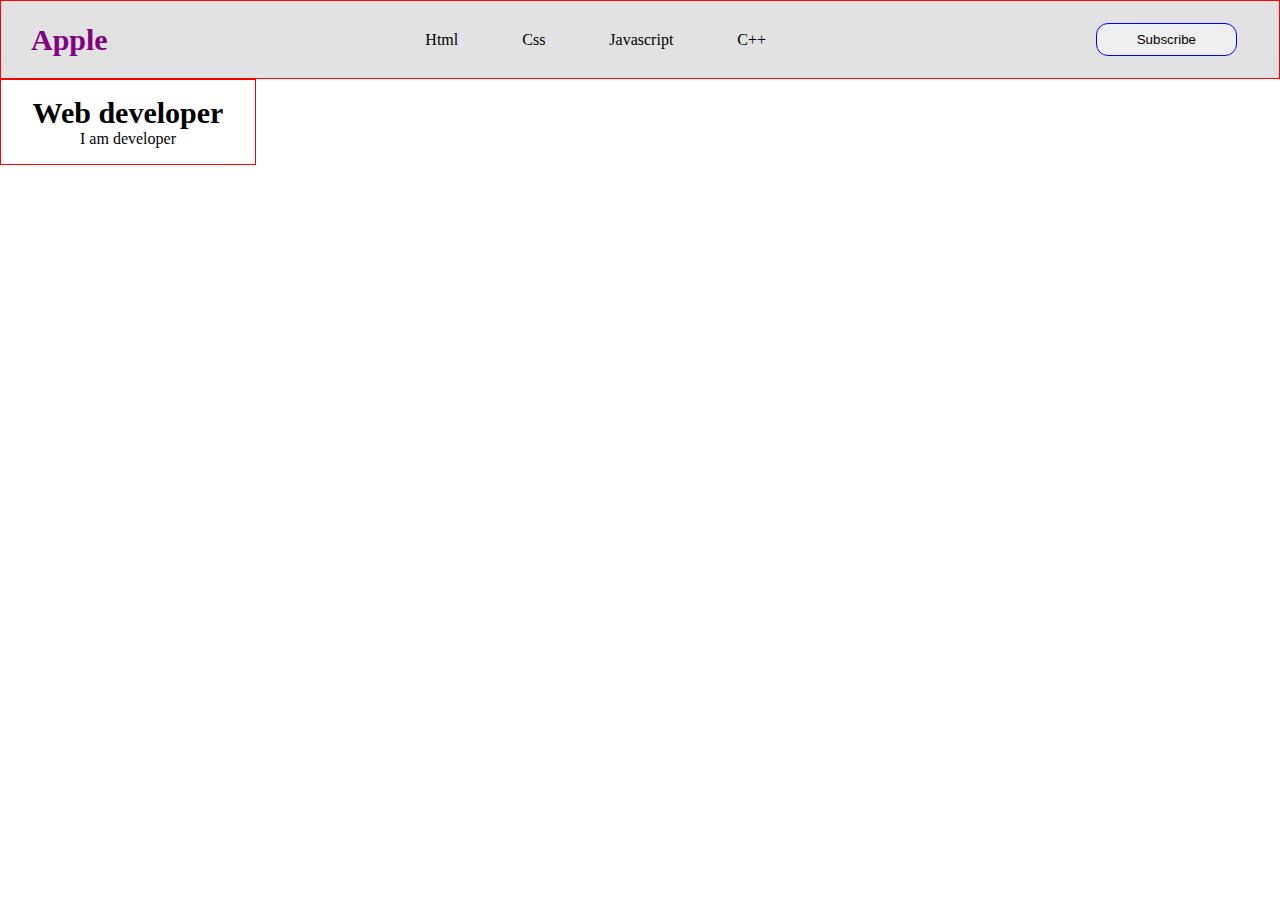
<file: index.html>
<!DOCTYPE html>
<html lang="en">
<head>
    <meta charset="UTF-8">
    <meta name="viewport" content="width=device-width, initial-scale=1.0">
    <title>css work</title>
    <link rel="stylesheet" href="./style.css">
    <link rel="stylesheet" href="https://cdnjs.cloudflare.com/ajax/libs/font-awesome/6.7.2/css/all.min.css" integrity="sha512-Evv84Mr4kqVGRNSgIGL/F/aIDqQb7xQ2vcrdIwxfjThSH8CSR7PBEakCr51Ck+w+/U6swU2Im1vVX0SVk9ABhg==" crossorigin="anonymous" 
    referrerpolicy="no-referrer" />
</head>
<body>
    <header class="main-header">
        <div class="logo">
            <h2>Apple</h2>
        </div>
        <div class="main-list">
            <ul>
                <li>Html</li>
                <li>Css</li>
                <li>Javascript</li>
                <li>C++</li>
            </ul>
        </div>
        <div class="main-btn">
            <button class="btn">Subscribe</button>
        </div>
    </header>
    <section class="main-section">
        <div class="main">
            <h2>Web developer</h2>
            <div class="para">
                 <p>I am developer</p>
            </div>
        </div>
    </section>
</body>
</html>
</file>
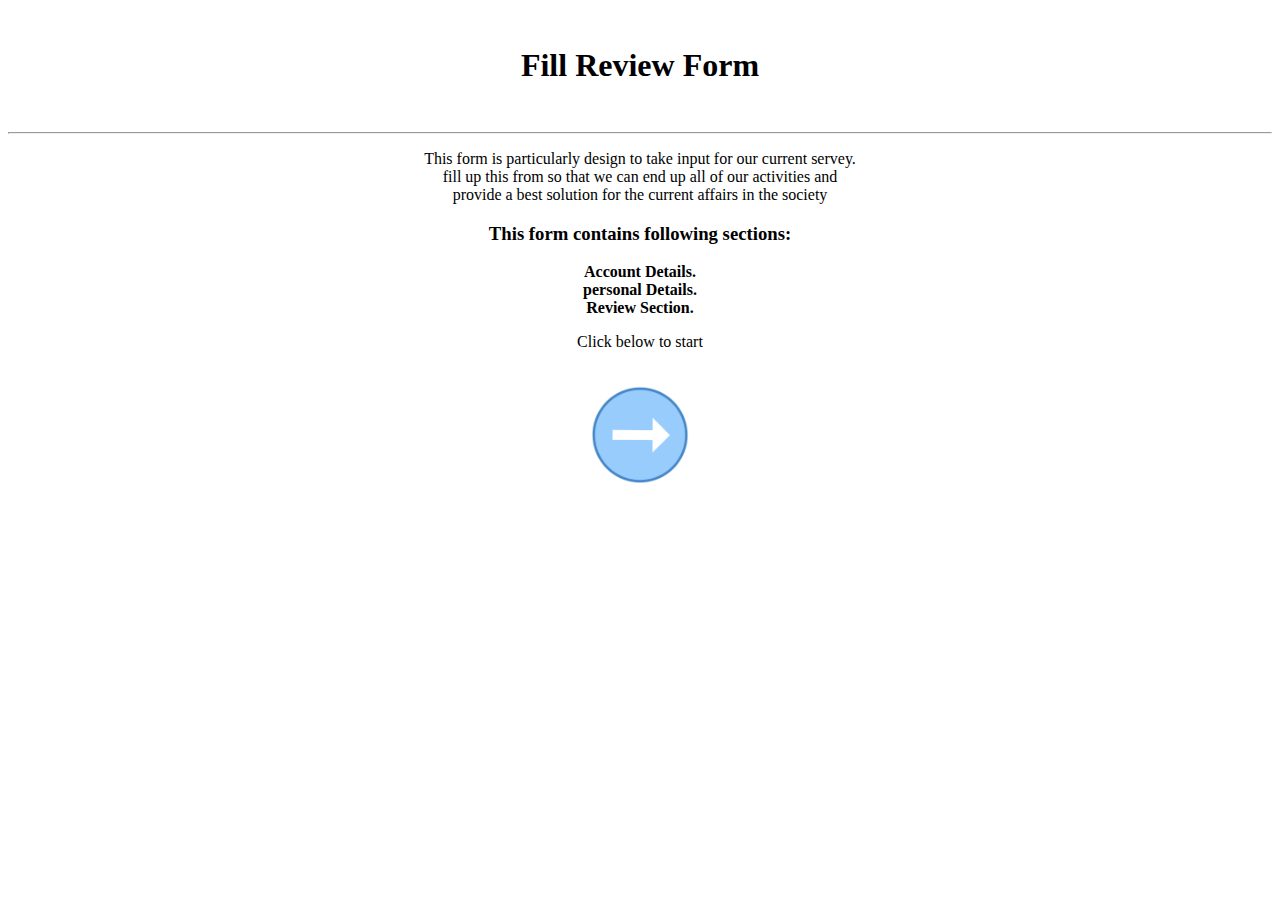
<file: Assignment 6/index.html>
<!DOCTYPE html>
<html lang="en">
<head>
    <meta charset="UTF-8">
    <meta name="viewport" content="width=device-width, initial-scale=1.0">
    <title>html form</title>
</head>
<body>
    <br/>
    <h1><center>Fill Review Form</center></h1><br/>
    <hr/>
    <p><center>This form is particularly design to take input for our current servey.<br/>fill up this from so that we can end up all of our activities and<br/>provide a best solution for the current affairs in the society</center></p>
    <h3><center>This form contains following sections:</center></h3>
    <b><center>Account Details.</center>
       <center>personal Details.</center>
       <center>Review Section.</center></b>
    <p><center>Click below to start</center></p><br/>
    <a href="./Account.html"><center><input type="image" src="./assest/index.png" width="100"></center></a>
</body>
        
</html>
</file>
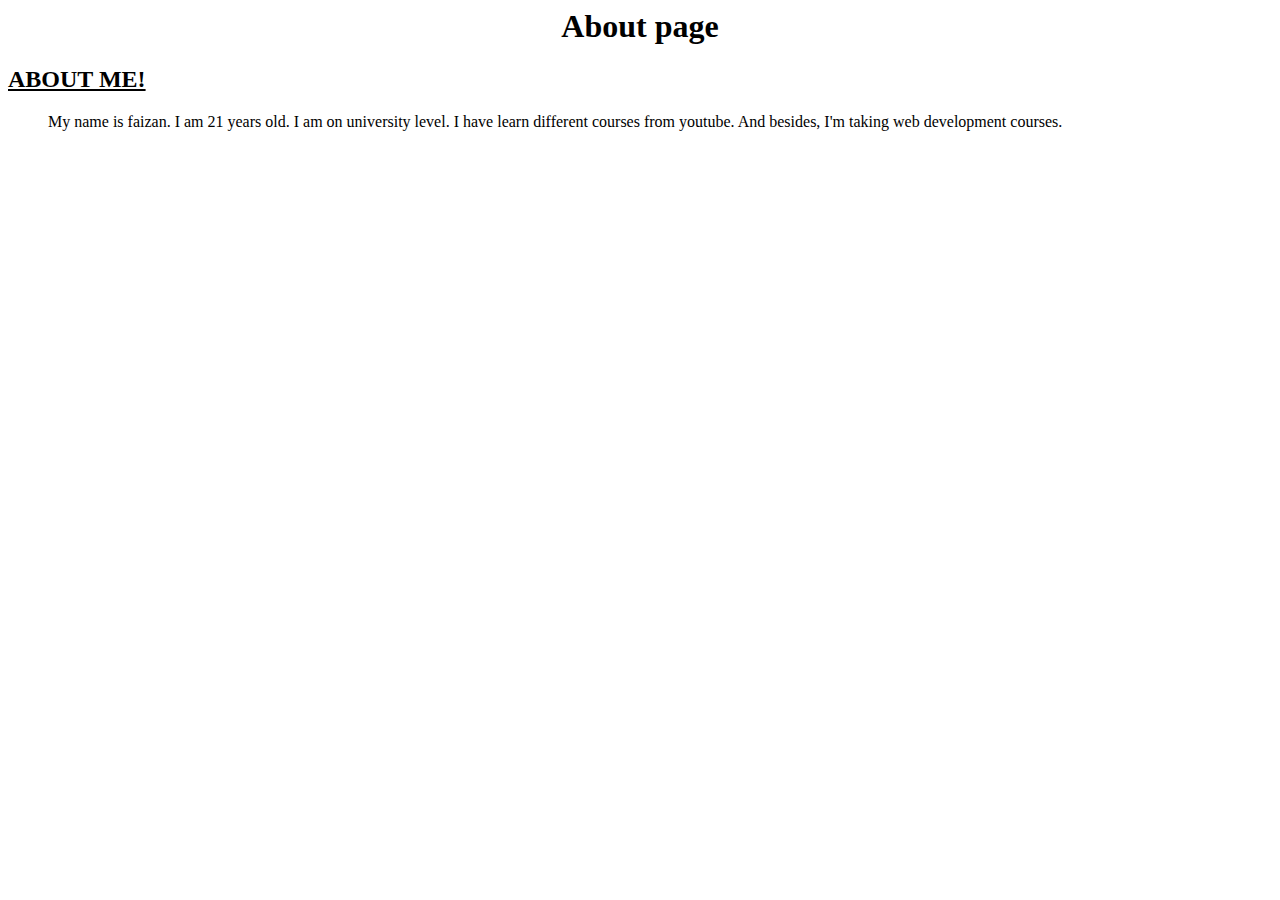
<file: about.html>
<Html>

<head>
	<title>About</title>
</head>

<body>
	<h1><center>About page</center></h1>
	<dl>
	<dt><ins><h2>ABOUT ME!</h2></ins></dt>
	<dd>My name is faizan. I am 21 years old. I am on university level. I have learn different courses from youtube.
	        And besides, I'm taking web development courses.</dd>
	</dl>
	
</body>

</Html>
</file>
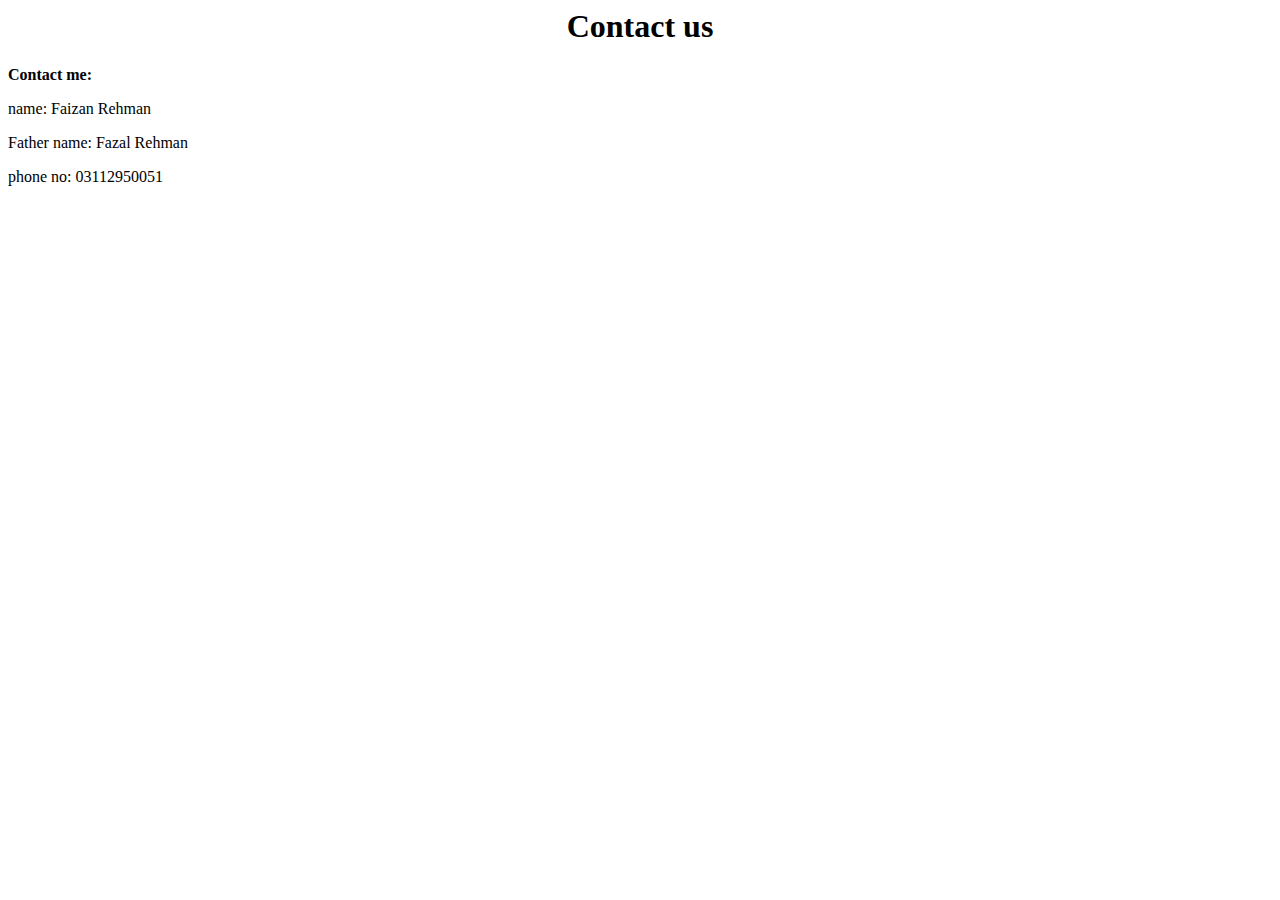
<file: Contact.html>
<Html>

<head>
	<title>Contact</title>
</head>

<body>
	<h1><center>Contact us</center></h1>
	<p><b>Contact me:</b></p>
	<p>name: Faizan Rehman<p/>
	<p>Father name: Fazal Rehman</p>
	<p>phone no: 03112950051<p/>
	
</body>

</Html>
</file>
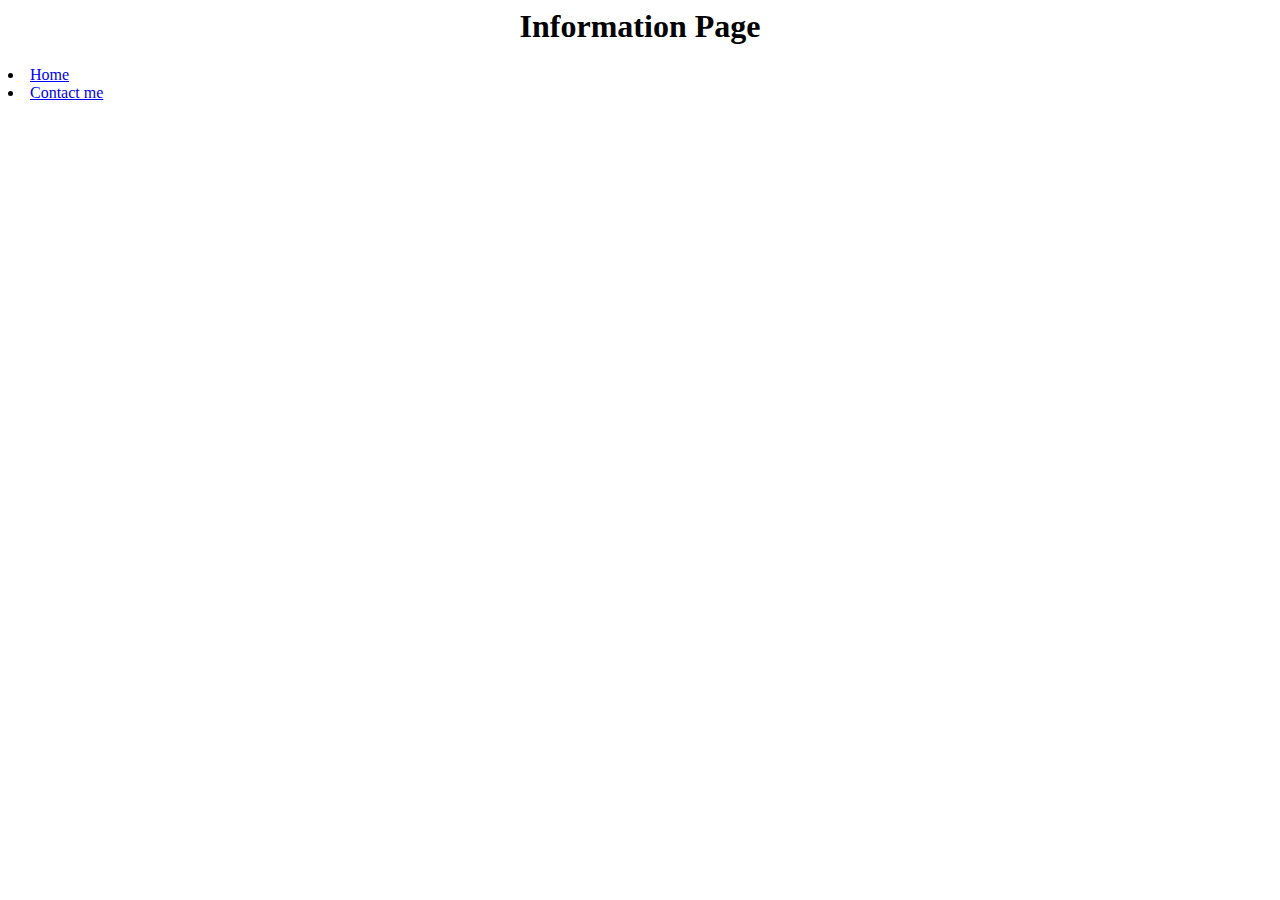
<file: info.html>
<Html>

<head>
	<title>info</title>
</head>

<body>
	<h1><center>Information Page</center></h1>
	
	<li><a href = "./Class 5.html">Home</a></li>
	<li><a href = "./Contact.html">Contact me</a></li>
	
</body>

</Html>
</file>
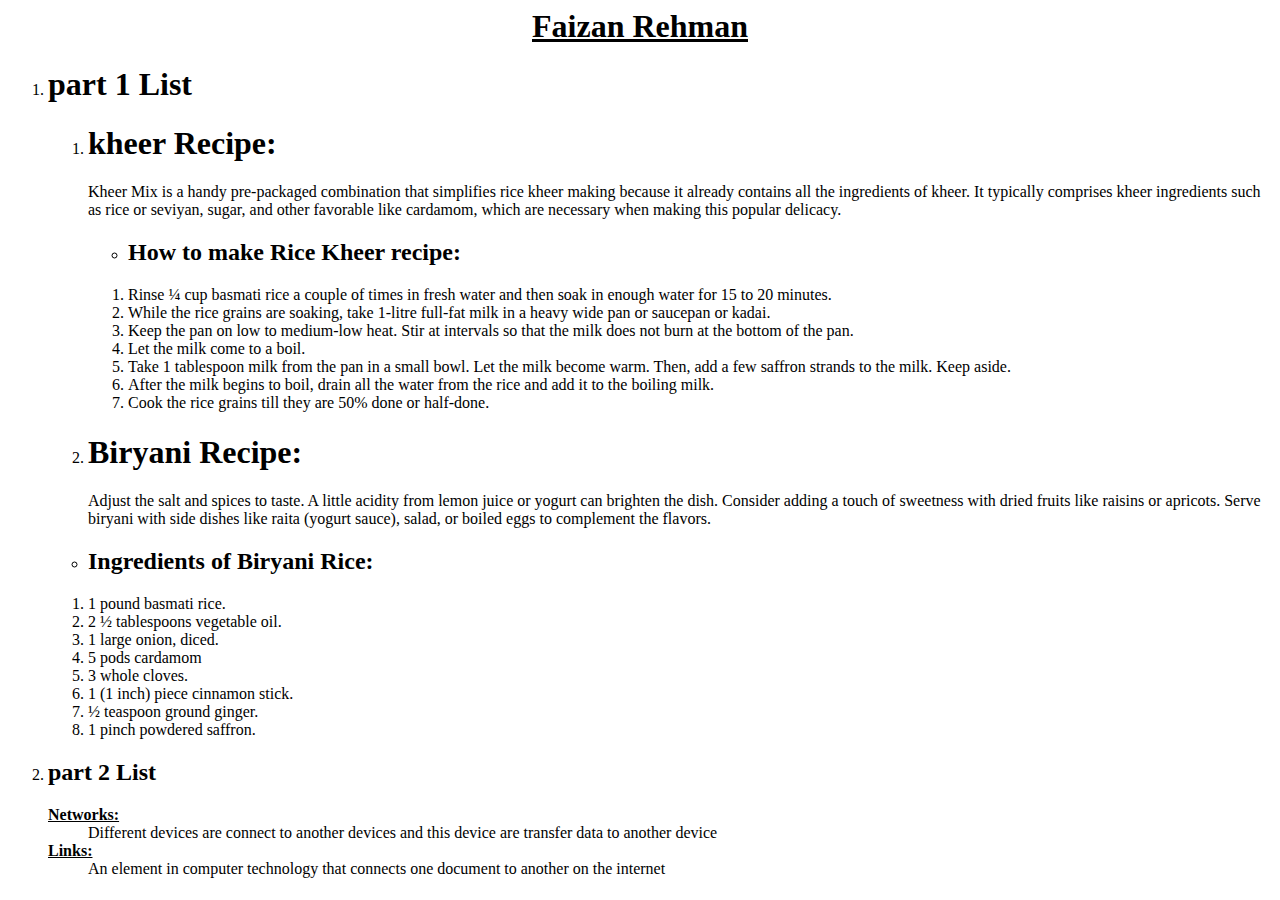
<file: List.html>
<Html>

<head>
	<title>List</title>
</head>

<body>
	<h1><center><ins>Faizan Rehman<ins></center></h1>
	
	<ol>
	<li><h1>part 1 List</h1></li>
	<ol>
	<li><h1>kheer Recipe:</h1></li>
	
	<p>Kheer Mix is a handy pre-packaged combination that simplifies rice kheer making because it already contains all the ingredients of kheer. 
	      It typically comprises kheer ingredients such as rice or seviyan, sugar, and other favorable like cardamom, 
	      which are necessary when making this popular delicacy.</p>
	<ul type = "circle">
	<li><h2> How to make Rice Kheer recipe:</h2></li>
	</ul>
	<ol>
	    <li>Rinse ¼ cup basmati rice a couple of times in fresh water and then soak in enough water for 15 to 20 minutes.</li>
	     <li>While the rice grains are soaking, take 1-litre full-fat milk in a heavy wide pan or saucepan or kadai.</li>
	     <li>Keep the pan on low to medium-low heat. Stir at intervals so that the milk does not burn at the bottom of the pan.</li>
    	     <li>Let the milk come to a boil.</li>
	     <li>Take 1 tablespoon milk from the pan in a small bowl. Let the milk become warm. Then, add a few saffron strands to the milk. Keep aside.</li>
   	     <li>After the milk begins to boil, drain all the water from the rice and add it to the boiling milk.</li>
      	     <li>Cook the rice grains till they are 50% done or half-done.</li>
	 </ol>
	
	   <li><h1>Biryani Recipe:</h1></li> 
	
	 <p>Adjust the salt and spices to taste. A little acidity from lemon juice or yogurt can brighten the dish. Consider adding a touch of sweetness with dried fruits like raisins or apricots. 
	          Serve biryani with side dishes like raita (yogurt sauce), salad, or boiled eggs to complement the flavors.</p>
	 </ol>
	<ul>
	     <li><h2> Ingredients of Biryani Rice:</h2></li>
	</ul>
	<ol>
	   <li>1 pound basmati rice.</li>
	    <li>2 ½ tablespoons vegetable oil.</li>
	    <li>1 large onion, diced.</li>
	    <li> 5 pods cardamom</li>
	     <li> 3 whole cloves.</li>
                         <li>1 (1 inch) piece cinnamon stick. </li>
 	     <li>½ teaspoon ground ginger. </li>
                          <li> 1 pinch powdered saffron.</li>		
                    </ol>

	<li><h2>part 2 List</h2></li>

	<dl>
	    <dt><b><ins>Networks:<ins></b></dt>
	        <dd>Different devices are connect to another devices and this device are transfer data to another device </dd>		
	   <dt><b><ins>Links:<ins></b></dt>
	        <dd>An element in computer technology that connects one document to another on the internet</dd>
	   </dl>	
	</ol>
		
</body>

</Html>
</file>
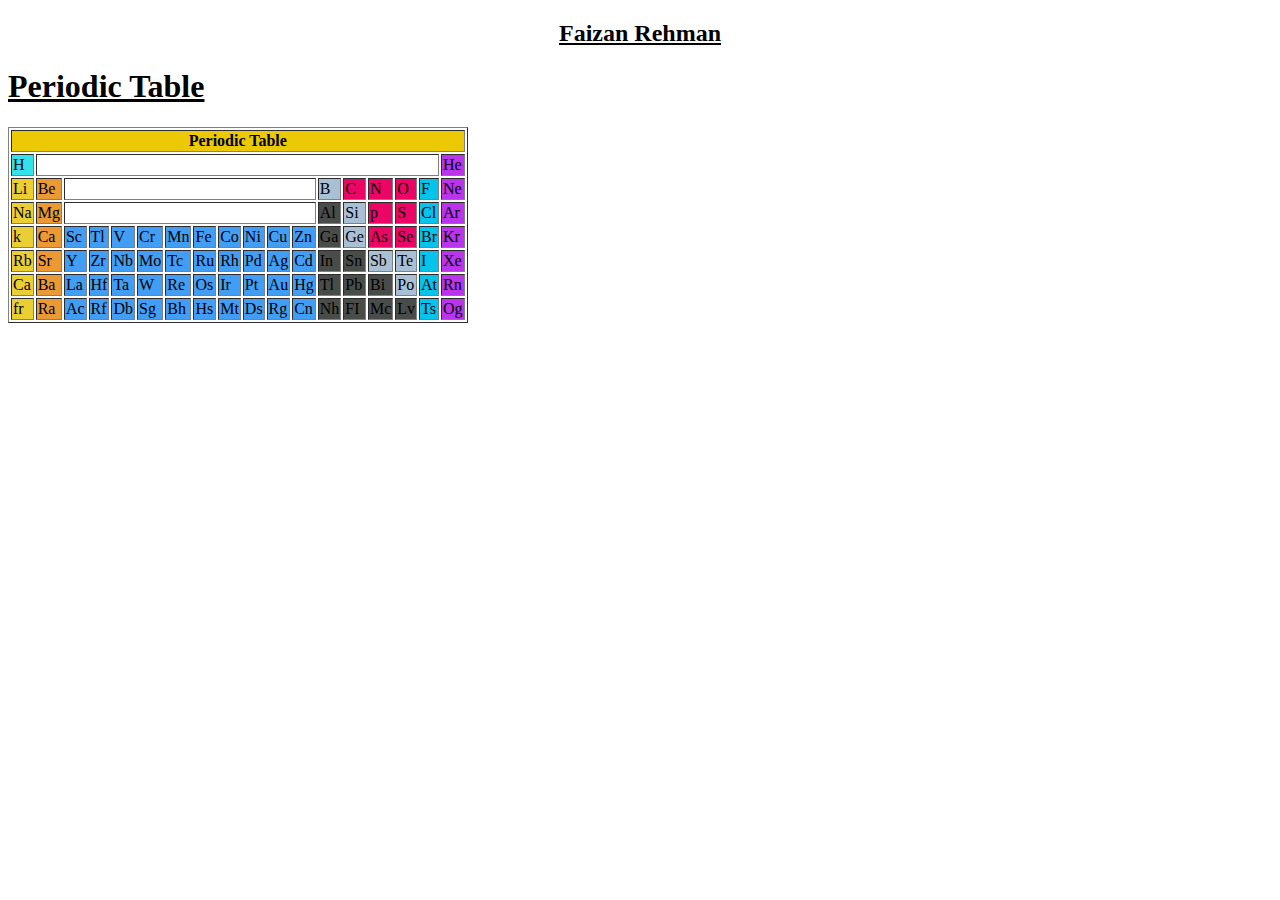
<file: table.html>
<!DOCTYPE html>
<html lang="en">
<head>
    <meta charset="UTF-8">
    <meta name="viewport" content="width=device-width, initial-scale=1.0">
    <title>Table</title>
</head>
<body>
    <h2><center><ins>Faizan Rehman</ins></center></h2>
    <h1><ins>Periodic Table</ins></h1>
    <table border="1">
        <tr>
            <th colspan="18" bgcolor="#ebc905">Periodic Table</th>
        </tr>
        <tr>
            <td bgcolor="#34e1eb">H</td>
            <td colspan="16"></td>
            <td bgcolor="#ba34eb">He</td>
        </tr>
        <tr>
            <td bgcolor="#ebcd34">Li</td>
            <td bgcolor="#eb9934">Be</td>
            <td colspan="10"></td>
            <td bgcolor="#a9bfd4">B</td>
            <td bgcolor="#eb0565">C</td>
            <td bgcolor="#eb0565">N</td>
            <td bgcolor="#eb0565">O</td>
            <td bgcolor="#05c4eb">F</td>
            <td bgcolor="#ba34eb">Ne</td>
        </tr>
        <tr>
            <td bgcolor="#ebcd34">Na</td>
            <td bgcolor="#eb9934">Mg</td>
            <td colspan="10"></td>
            <td bgcolor="#494d4a">Al</td>
            <td bgcolor="#a9bfd4">Si</td>
            <td bgcolor="#eb0565">p</td>
            <td bgcolor="#eb0565">S</td>
            <td bgcolor="#05c4eb">Cl</td>
            <td bgcolor="#ba34eb">Ar</td>
        </tr>
        <tr>
            <td bgcolor="#ebcd34">k</td>
            <td bgcolor="#eb9934">Ca</td>
            <td bgcolor="#429ef5">Sc</td>
            <td bgcolor="#429ef5">Tl</td>
            <td bgcolor="#429ef5">V</td>
            <td bgcolor="#429ef5">Cr</td>
            <td bgcolor="#429ef5">Mn</td>
            <td bgcolor="#429ef5">Fe</td>
            <td bgcolor="#429ef5">Co</td>
            <td bgcolor="#429ef5">Ni</td>
            <td bgcolor="#429ef5">Cu</td>
            <td bgcolor="#429ef5">Zn</td>
            <td bgcolor="#494d4a">Ga</td>
            <td bgcolor="#a9bfd4">Ge</td>
            <td bgcolor="#eb0565">As</td>
            <td bgcolor="#eb0565">Se</td>
            <td bgcolor="#05c4eb">Br</td>
            <td bgcolor="#ba34eb">Kr</td>
        </tr>
        <tr>
            <td bgcolor="#ebcd34">Rb</td>
            <td bgcolor="#eb9934">Sr</td>
            <td bgcolor="#429ef5">Y</td>
            <td bgcolor="#429ef5">Zr</td>
            <td bgcolor="#429ef5">Nb</td>
            <td bgcolor="#429ef5">Mo</td>
            <td bgcolor="#429ef5">Tc</td>
            <td bgcolor="#429ef5">Ru</td>
            <td bgcolor="#429ef5">Rh</td>
            <td bgcolor="#429ef5">Pd</td>
            <td bgcolor="#429ef5">Ag</td>
            <td bgcolor="#429ef5">Cd</td>
            <td bgcolor="#494d4a">In</td>
            <td bgcolor="#494d4a">Sn</td>
            <td bgcolor="#a9bfd4">Sb</td>
            <td bgcolor="#a9bfd4">Te</td>
            <td bgcolor="#05c4eb">I</td>
            <td bgcolor="#ba34eb">Xe</td>
        </tr>
        <tr>
            <td bgcolor="#ebcd34">Ca</td>
            <td bgcolor="#eb9934">Ba</td>
            <td bgcolor="#429ef5">La</td>
            <td bgcolor="#429ef5">Hf</td>
            <td bgcolor="#429ef5">Ta</td>
            <td bgcolor="#429ef5">W</td>
            <td bgcolor="#429ef5">Re</td>
            <td bgcolor="#429ef5">Os</td>
            <td bgcolor="#429ef5">Ir</td>
            <td bgcolor="#429ef5">Pt</td>
            <td bgcolor="#429ef5">Au</td>
            <td bgcolor="#429ef5">Hg</td>
            <td bgcolor="#494d4a">Tl</td>
            <td bgcolor="#494d4a">Pb</td>
            <td bgcolor="#494d4a">Bi</td>
            <td bgcolor="#a9bfd4">Po</td>
            <td bgcolor="#05c4eb">At</td>
            <td bgcolor="#ba34eb">Rn</td>
        </tr>
        <tr>
            <td bgcolor="#ebcd34">fr</td>
            <td bgcolor="#eb9934">Ra</td>
            <td bgcolor="#429ef5">Ac</td>
            <td bgcolor="#429ef5">Rf</td>
            <td bgcolor="#429ef5">Db</td>
            <td bgcolor="#429ef5">Sg</td>
            <td bgcolor="#429ef5">Bh</td>
            <td bgcolor="#429ef5">Hs</td>
            <td bgcolor="#429ef5">Mt</td>
            <td bgcolor="#429ef5">Ds</td>
            <td bgcolor="#429ef5">Rg</td>
            <td bgcolor="#429ef5">Cn</td>
            <td bgcolor="#494d4a">Nh</td>
            <td bgcolor="#494d4a">FI</td>
            <td bgcolor="#494d4a">Mc</td>
            <td bgcolor="#494d4a">Lv</td>
            <td bgcolor="#05c4eb">Ts</td>
            <td bgcolor="#ba34eb">Og</td>
        </tr>
        
    </table>
</body>
</html>
</file>
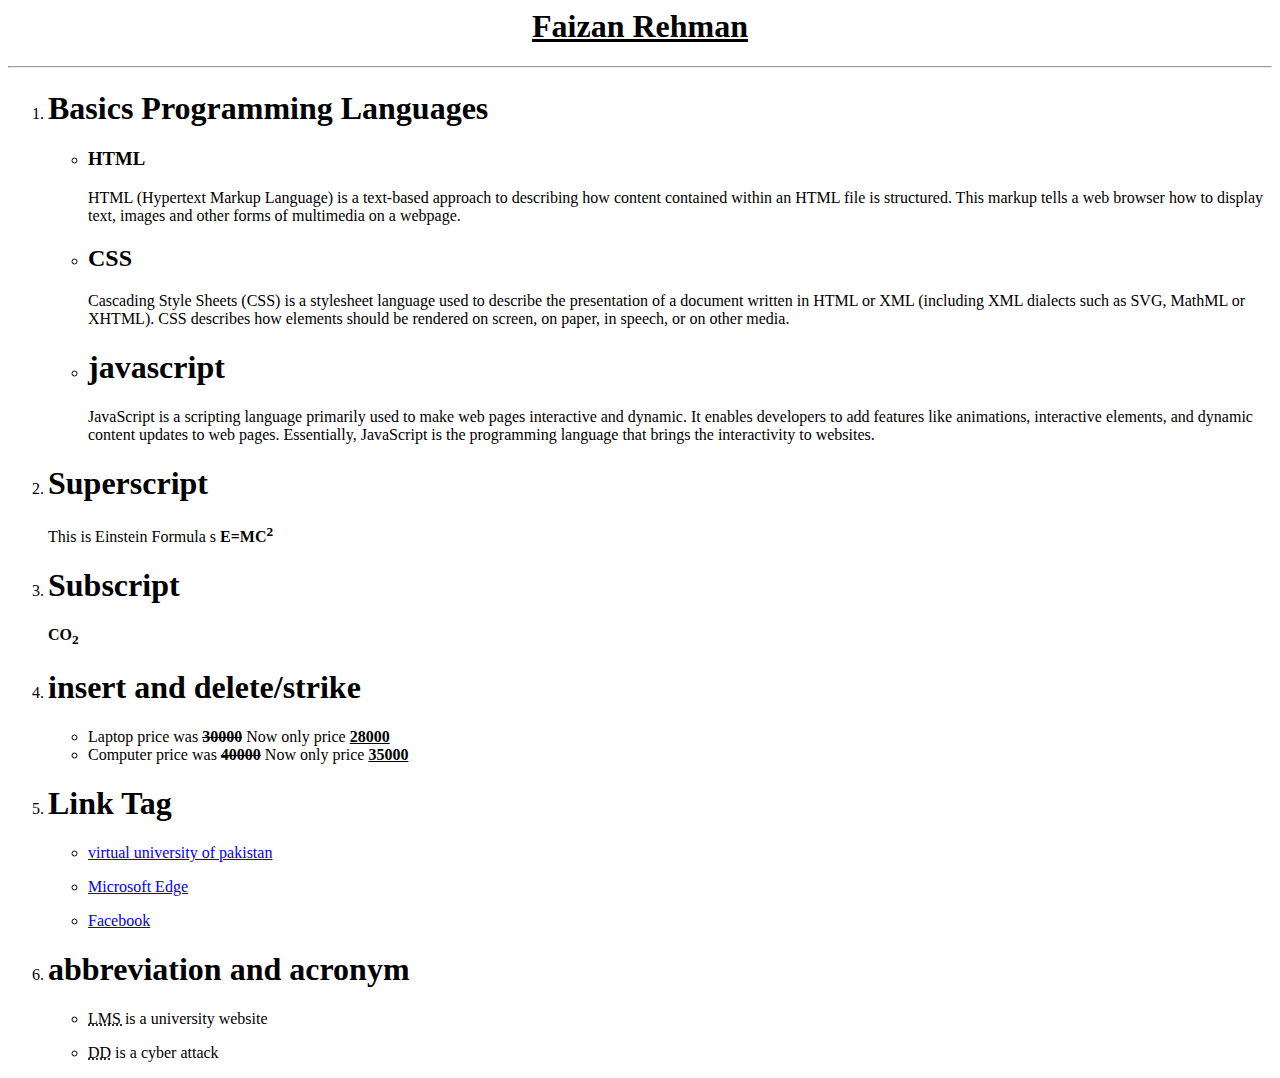
<file: Text.html>
<Html>

<head>
	<title>Text</title>
</head>
	
<body>
                   <h1><center><ins>Faizan Rehman</ins></center></h1>
	<hr/>
	<ol>
	    <li><h1>Basics Programming Languages</li>
	<ul>
	<li><h3>HTML</h3></li>
	<p>HTML (Hypertext Markup Language) is a text-based approach to describing how content contained within an HTML file is structured. This markup tells a web browser how to display text, images 
	       and other forms of multimedia on a webpage.</p>
	<li><h2>CSS</h2></li>
	<p>Cascading Style Sheets (CSS) is a stylesheet language used to describe the presentation of a document written in HTML or XML (including XML dialects such as SVG, MathML or XHTML). CSS describes how elements should be rendered on screen, on paper, in speech, or on other media.</p>
	<li><h1>javascript</h1></li>
	<p>JavaScript is a scripting language primarily used to make web pages interactive and dynamic. It enables developers to add features like animations, interactive elements, and dynamic content updates to web pages. Essentially, JavaScript is the programming language that brings the interactivity to websites. </p>
	</ul>
	<li><h1>Superscript</h1></li>
	<p>This is Einstein Formula s<strong> E=MC<sup>2</sup></strong></p>
	<li><h1>Subscript</h1></li>
	<p><strong>CO<sub>2</sub></strong></p>
	 <li><h1>insert and delete/strike</h1></li> 
	  <ul type = "circle black">  
	    <li>Laptop price was <s><b>30000</b></s> Now only price <ins><b>28000</b></ins></li>
	    <li>Computer price was <s><b>40000</b></s> Now only price <ins><b>35000</b></ins></li>
	</ul>
	<li><h1>Link Tag</h1></li>
	<ul>
	<li><p><a href = "https://vu.edu.pk/">virtual university of pakistan</a></p></li>
	<li><p><a href = "https://www.microsoft.com/">Microsoft Edge</a></p></li>
	<li><p><a href = "https://www.facebook.com/">Facebook</a></p></li>
	</ul>
	<li><h1>abbreviation and acronym</h1></li>
	<ul>
	<li><p><acronym title = "Learning Management System">LMS </acronym>is a university website</p></li>
	<li><p><abbr title = "Dos Attack">DD</abbr> is a cyber attack</p></li>
	</ul>
	</ol>
</body>

</Html>
</file>
<file: style.css>
*{
    padding: 0;
    margin: 0;
    box-sizing: border-box;
}
.main-header{
    background-color: #e2e2e2;
    border: 1px solid red;
    padding: 16px 30px;
    display: flex;
    justify-content: space-between;
    align-items: center;
    position: sticky;
    top: 0;
    z-index: 1;
}
.main-list ul{
    list-style-type: none;
}
.main-list ul li{
      display: inline-block;
      margin: 0px 30px;
}
.main-btn{
    margin: 6px 12px;
}
.main-header .btn{
    border: 1px solid blue;
    padding: 8px 40px;
    border-radius: 12px;
    transition: all .5s ease;
}
.main-header .btn:hover{   
    background-color: skyblue;
    color: white;
}
.main-header .logo h2{
    font-size: 30px;
    color: purple;
}
.main-section{
    border: 1px solid red;
    width: 20%;
    padding: 16px 20px;
}
.main-section .main{
    text-align: center;
    font-size: 20px;
}
.main-section .para{
    text-align: center;
    font-size: 16px;
}
</file>
